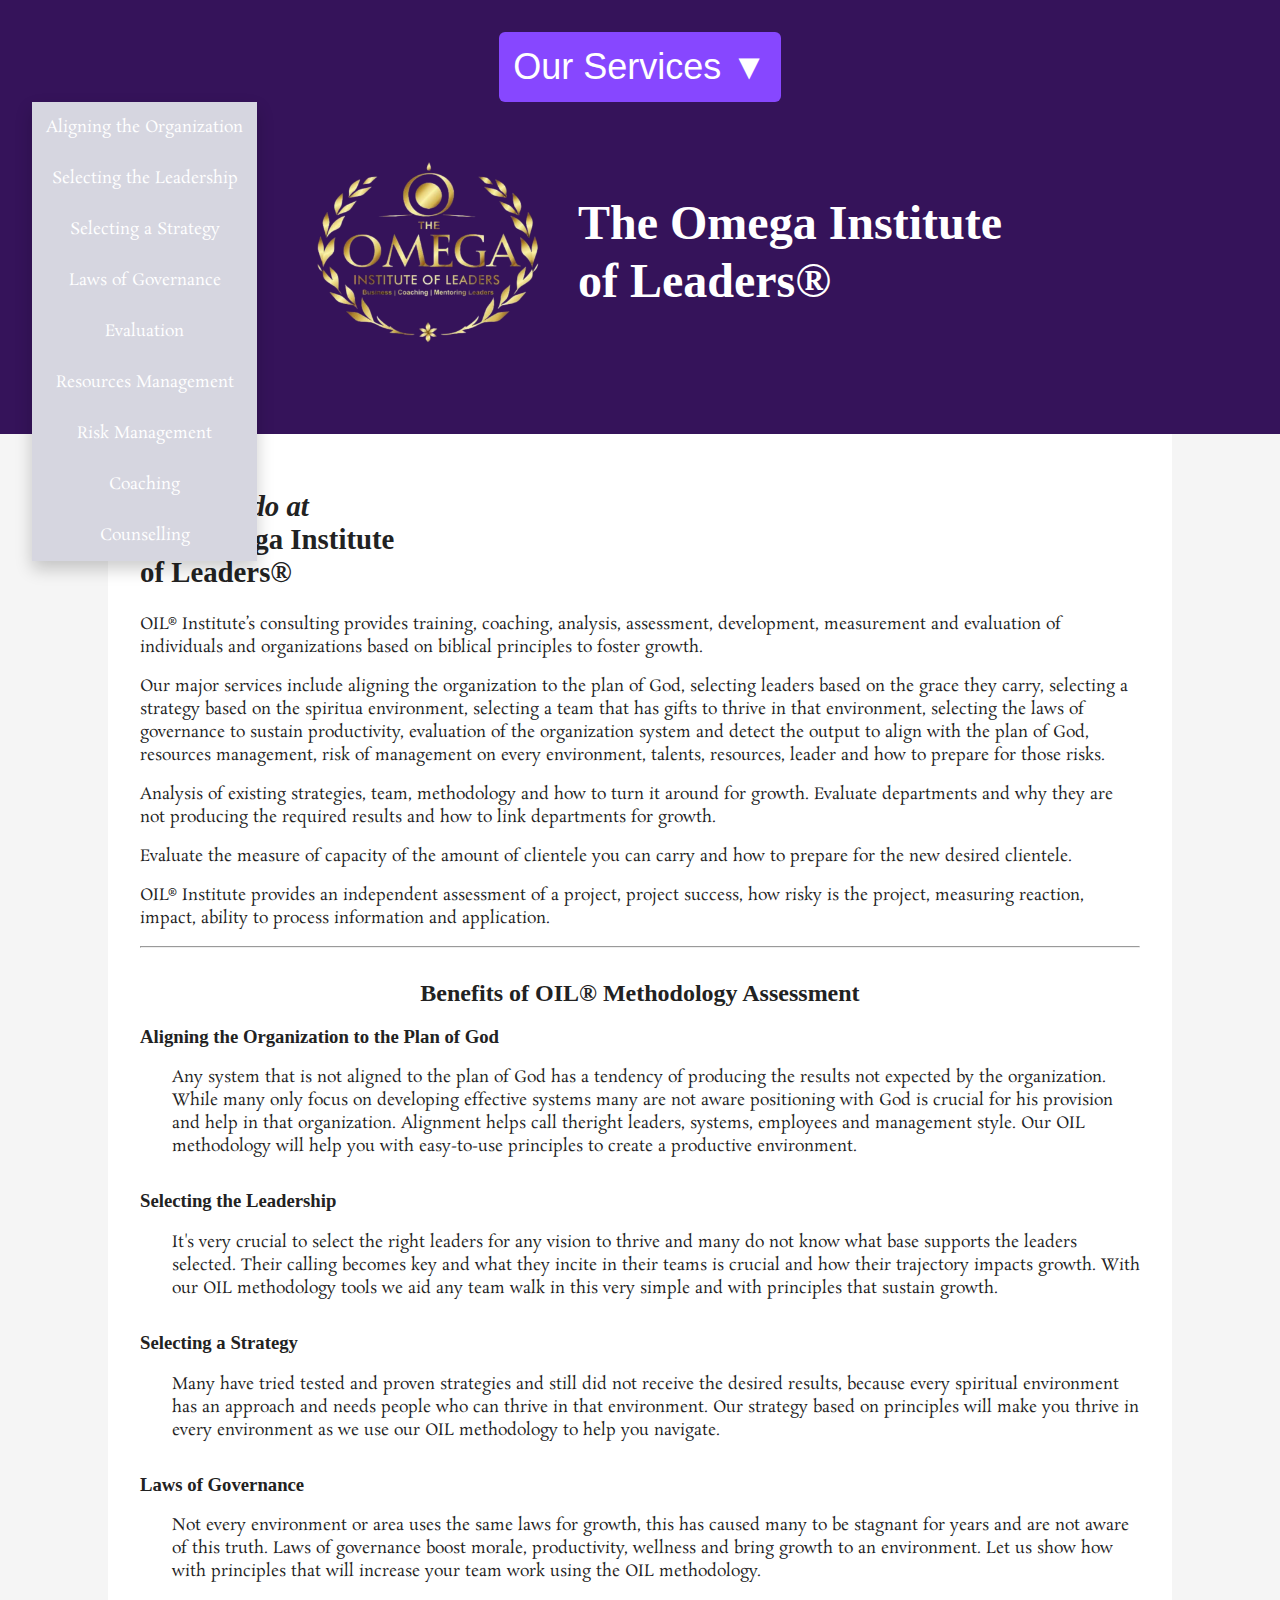
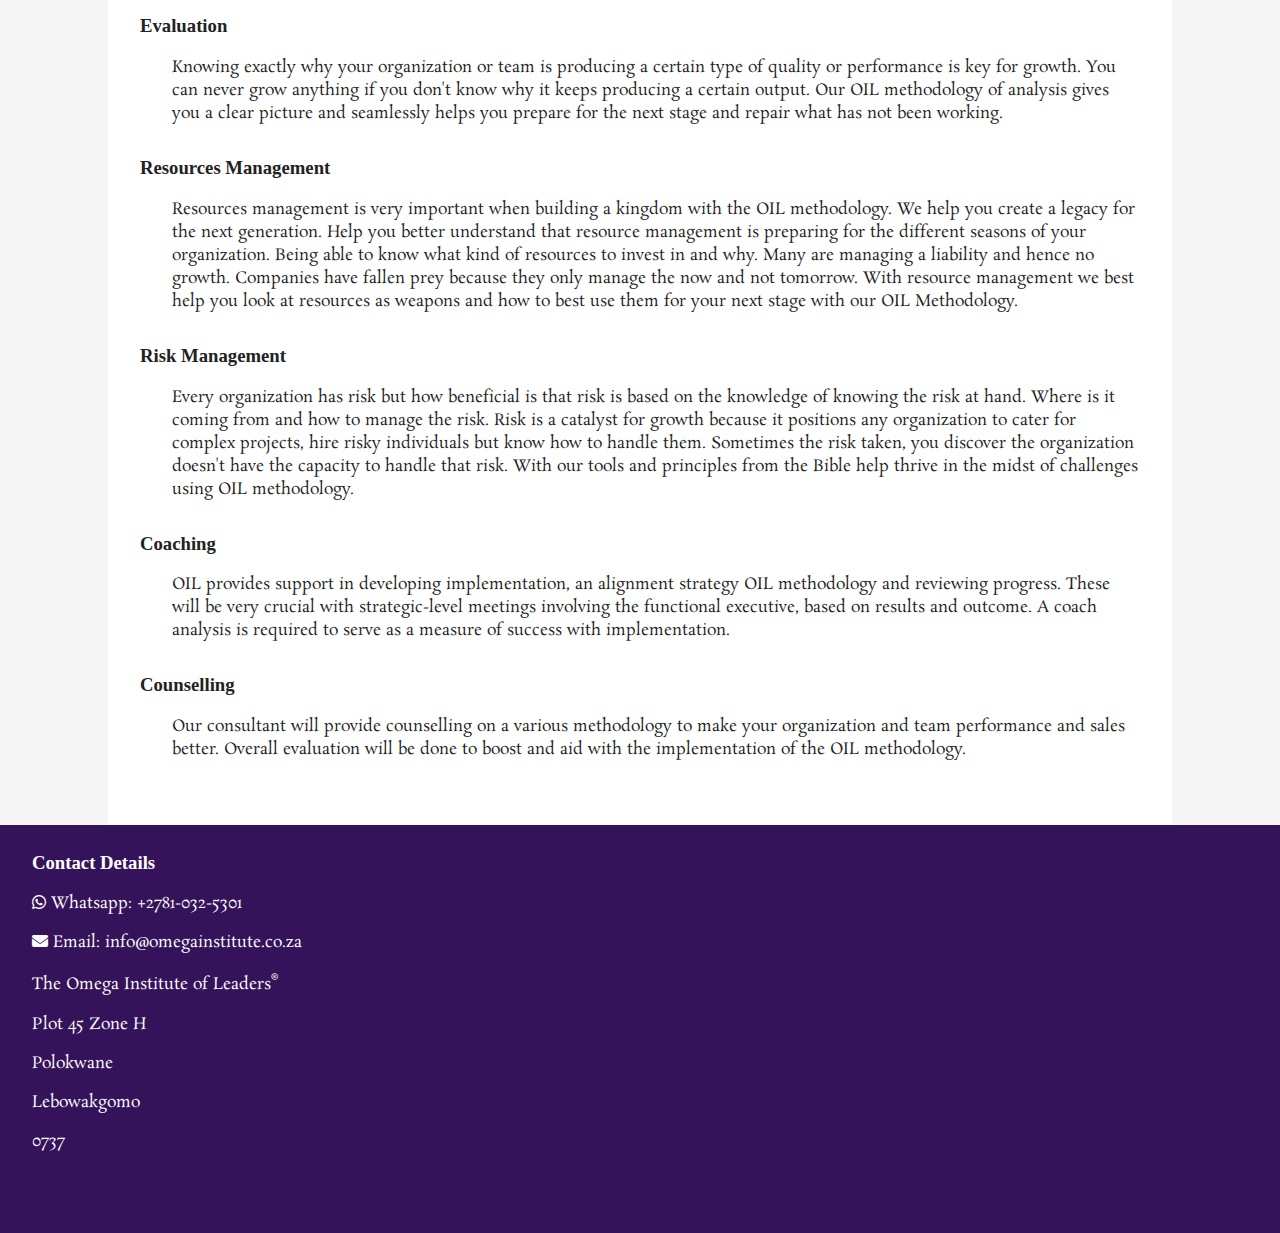
<file: index.html>
<!DOCTYPE html>
<html lang="en">

    <head>
        <meta charset="UTF-8">
        <meta name="viewport" content="width=device-width, initial-scale=1.0">
        <meta name="description" content="Omega Institute of Leaders">
        <meta name="robots" content="index, follow">
        <meta name="keywords" content="omega institute, oil polokwane, oil church">
        <meta name="author" content="Omega Institute of Leaders">
        <link rel="preconnect" href="https://fonts.googleapis.com">
        <link rel="preconnect" href="https://fonts.gstatic.com" crossorigin>
        <link href="https://fonts.googleapis.com/css2?family=Rosarivo:ital@0;1&display=swap" rel="stylesheet">
        <link rel="stylesheet" href="./static/style.css">
        <link rel="stylesheet" href="https://cdnjs.cloudflare.com/ajax/libs/font-awesome/6.5.0/css/all.min.css">
        <title>The Omega Institute of Leaders®</title>
    </head>

    <body>
        <header>
            <div class="dropdown">
                <button class="dropdown-button">
                    Our Services
                    <span class="chevron">&#x25BC;</span>
                </button>
                <div id="dropdownMenu" class="dropdown-content">
                    <a href="aligning-the-organization.html">Aligning the Organization</a>
                    <a href="selecting-the-leadership.html">Selecting the Leadership</a>
                    <a href="selecting-a-strategy.html">Selecting a Strategy</a>
                    <a href="laws-of-governance.html">Laws of Governance</a>
                    <a href="evaluation.html">Evaluation</a>
                    <a href="resources-management.html">Resources Management</a>
                    <a href="risk-management.html">Risk Management</a>
                    <a href="coaching.html">Coaching</a>
                    <a href="counselling.html">Counselling</a>
                </div>
            </div>
            <div class="logo-section">
                <img src="./static/oil_logo.png" alt="Omega Logo" class="logo" />
                <h1 class="logo-text">The Omega Institute<br>of Leaders®</h1>
            </div>
        </header>

        <main>
            <section class="intro">
                <h2 class="intro-title"><span style="font-style: italic;">What we do at</span><br><span>The Omega
                        Institute<br>of Leaders®</span></h2>
                <p>OIL® Institute’s consulting provides training, coaching, analysis, assessment, development,
                    measurement and evaluation of individuals and organizations based on biblical principles to foster
                    growth.</p>
                <p>Our major services include aligning the organization to the plan of God, selecting leaders based on
                    the grace they carry, selecting a strategy based on the spiritua environment, selecting a team that
                    has gifts to thrive in that environment, selecting the laws of governance to sustain productivity,
                    evaluation of the organization system and detect the output to align with the plan of God, resources
                    management, risk of management on every environment, talents, resources, leader and how to prepare
                    for those risks.</p>
                <p>Analysis of existing strategies, team, methodology and how to turn it around for growth. Evaluate
                    departments and why they are not producing the required results and how to link departments for
                    growth.</p>
                <p>Evaluate the measure of capacity of the amount of clientele you can carry and how to prepare for the
                    new desired clientele.</p>
                <p>OIL® Institute provides an independent assessment of a project, project success, how risky is the
                    project, measuring reaction, impact, ability to process information and application.</p>
            </section>
            <hr>
            <section class="benefits">
                <h2 style="text-align: center;">Benefits of OIL® Methodology Assessment</h2>

                <div class="benefit">
                    <h3 id="aligning-the-organization"> Aligning the Organization to the Plan of God</h3>
                    <p>Any system that is not aligned to the plan of God has a tendency of producing the results not
                        expected by the organization. While many only focus on developing effective systems many are not
                        aware positioning with God is crucial for his provision and help in that organization. Alignment
                        helps call theright leaders, systems, employees and management style. Our OIL methodology will
                        help you with easy-to-use principles to create a productive environment.</p>
                </div>

                <div class="benefit">
                    <h3 id="selecting-the-leadership">Selecting the Leadership</h3>
                    <p>It's very crucial to select the right leaders for any vision to thrive and many do not know what
                        base supports the leaders selected. Their calling becomes key and what they incite in their
                        teams is crucial and how their trajectory impacts growth. With our OIL methodology tools we aid
                        any team walk in this very simple and with principles that sustain growth.</p>
                </div>

                <div class="benefit">
                    <h3 id="selecting-a-strategy">Selecting a Strategy</h3>
                    <p>Many have tried tested and proven strategies and still did not receive the desired results,
                        because every spiritual environment has an approach and needs people who can thrive in that
                        environment. Our strategy based on principles will make you thrive in every environment as we
                        use our OIL methodology to help you navigate.</p>
                </div>

                <div class="benefit">
                    <h3 id="laws-of-governance">Laws of Governance</h3>
                    <p>Not every environment or area uses the same laws for growth, this has caused many to be stagnant
                        for years and are not aware of this truth. Laws of governance boost morale, productivity,
                        wellness and bring growth to an environment. Let us show how with principles that will increase
                        your team work using the OIL methodology.</p>
                </div>

                <div class="benefit">
                    <h3 id="evaluation">Evaluation</h3>
                    <p>Knowing exactly why your organization or team is producing a certain type of quality or
                        performance is key for growth. You can never grow anything if you don't know why it keeps
                        producing a certain output. Our OIL methodology of analysis gives you a clear picture and
                        seamlessly helps you prepare for the next stage and repair what has not been working.</p>
                </div>

                <div class="benefit">
                    <h3 id="resources-management">Resources Management</h3>
                    <p>Resources management is very important when building a kingdom with the OIL methodology. We help
                        you create a legacy for the next generation. Help you better understand that resource management
                        is preparing for the different seasons of your organization. Being able to know what kind of
                        resources to invest in and why. Many are managing a liability and hence no growth. Companies
                        have fallen prey because they only manage the now and not tomorrow. With resource management we
                        best help you look at resources as weapons and how to best use them for your next stage with our
                        OIL Methodology.</p>
                </div>

                <div class="benefit">
                    <h3 id="risk-management">Risk Management</h3>
                    <p>Every organization has risk but how beneficial is that risk is based on the knowledge of knowing
                        the risk at hand. Where is it coming from and how to manage the risk. Risk is a catalyst for
                        growth because it positions any organization to cater for complex projects, hire risky
                        individuals but know how to handle them. Sometimes the risk taken, you discover the organization
                        doesn't have the capacity to handle that risk. With our tools and principles from the Bible help
                        thrive in the midst of challenges using OIL methodology.</p>
                </div>

                <div class="benefit">
                    <h3 id="coaching">Coaching</h3>
                    <p>OIL provides support in developing implementation, an alignment strategy OIL methodology and
                        reviewing progress. These will be very crucial with strategic-level meetings involving the
                        functional executive, based on results and outcome. A coach analysis is required to serve as a
                        measure of success with implementation.</p>
                </div>

                <div class="benefit">
                    <h3 id="counselling">Counselling</h3>
                    <p>Our consultant will provide counselling on a various methodology to make your organization and
                        team performance and sales better. Overall evaluation will be done to boost and aid with the
                        implementation of the OIL methodology.</p>
                </div>
            </section>
        </main>

        <footer>
            <div class="footer-container">
                <div class="footer-left">
                    <h3>Contact Details</h3>
                    <p>
                        <i class="fab fa-whatsapp"></i>
                        <a href="https://wa.me/27810325301" target="_blank">Whatsapp: +2781-032-5301</a>
                    </p>
                    <p>
                        <i class="fas fa-envelope"></i>
                        <a href="mailto:info@omegainstitute.co.za">Email: info@omegainstitute.co.za</a>
                    </p>
                </div>

                <div class="footer-right">
                    <p>The Omega Institute of Leaders<sup>®</sup></p>
                    <p>Plot 45 Zone H</p>
                    <p>Polokwane</p>
                    <p>Lebowakgomo</p>
                    <p>0737</p>
                </div>
            </div>
        </footer>
        <script src="script.js"></script>
    </body>

</html>
</file>
<file: static/style.css>
body {
	/* Remember to integrate Google Fonts here. Georgia/serif will be the fallback x */
	font-family: "Rosarivo", serif;
	font-weight: 400;
	font-style: normal;
	margin: 0;
	padding: 0;
	background-color: #f5f5f5;
	color: #222
}

a {
	color: inherit;
	text-decoration: none;
	content: "";
}

a :hover {
	text-decoration: underline;
}

a :hover::before {
	content: "#";
	position: absolute;
	margin-left: -25px;
	color: #c2c2c2;
}

h1,
h2,
h3,
h4,
h5,
h6 {
	font-family: "Georgia", serif;
	font-weight: bold;
	font-style: normal;
}

section > h1,
section > h2,
section > h3,
section > h4,
section > h5,
section > h6 {
	color: #222;
	font-size: 1.5em
}

header {
	background-color: #35135A;
	color: white;
	padding: 2rem;
	text-align: center;
}

.logo-text {
	font-size: 3rem;
	line-height: 1.2;
	text-align: left;
}

.logo-section {
	display: flex;
	flex-direction: row;
	align-items: center;
	justify-content: center;
}

.logo {
	width: 300px;
	height: auto;
}

main {
	max-width: 1000px;
	margin: 0 auto;
	padding: 2rem;
	background-color: white;
}

.intro h2 {
	font-size: 1.8rem;
}

.intro p {
	margin-bottom: 1 rem;
}

.benefits {
	margin-top: 2rem;
}

.benefits h2 {
	font-size: 1.5rem;
	margin-bottom: 1rem;
}

.benefit {
	margin-bottom: 2rem;
}

.benefit a > h3 {
	margin-bottom: 0.5rem;
	font-size: 1.8rem;
}

.benefit > p {
	padding-left: 2rem;
}

.cta {
	text-align: center;
	padding: 2rem;
	background-color: #f0e6f5;
	font-weight: bold;
}

footer {
	background-color: #35135A;
	color: white;
	padding: 0.5rem 2rem;
	padding-bottom: 4rem;
	display: flex;
	justify-content: space-between;
}

.dropdown-section {
	display: inline-block;
	text-align: left;
}

.dropdown-title {
	font-size: 18px;
	margin-bottom: 10px;
	font-weight: bold;
	color: #ffffff;
}

.dropdown {
	position: relative;
}

.dropdown-button {
	background-color: #8747ff;
	color: white;
	padding: 14px 14px;
	font-size: 36px;
	border: 4px;
	border-radius: 6px;
	cursor: pointer;
}

.dropdown-content {
	opacity: 0;
	transform: translateY(-10px);
	transition: opacity 00.3s ease, transform 0.3s ease;
	visibility: hidden;
	position: absolute;
	background-color: #d6d6e0;
	min-width: 200px;
	box-shadow: 0px 8px 16px rgba(0, 0, 0, 0.2);
	z-index: 1;
	border-radius: 4ppx;
	overflow: hidden;
}

.dropdown-content a {
	color: #ffffff;
	padding: 14px 14px;
	text-decoration: none;
	display: block;
	transition: ease-in 0.3s;
}

.dropdown-content a:hover {
	background-color: #d3d3d3;
}

.dropdown-content,
show {
	opacity: 1;
	transform: translateY(0);
	visibility: visible;
}
</file>
